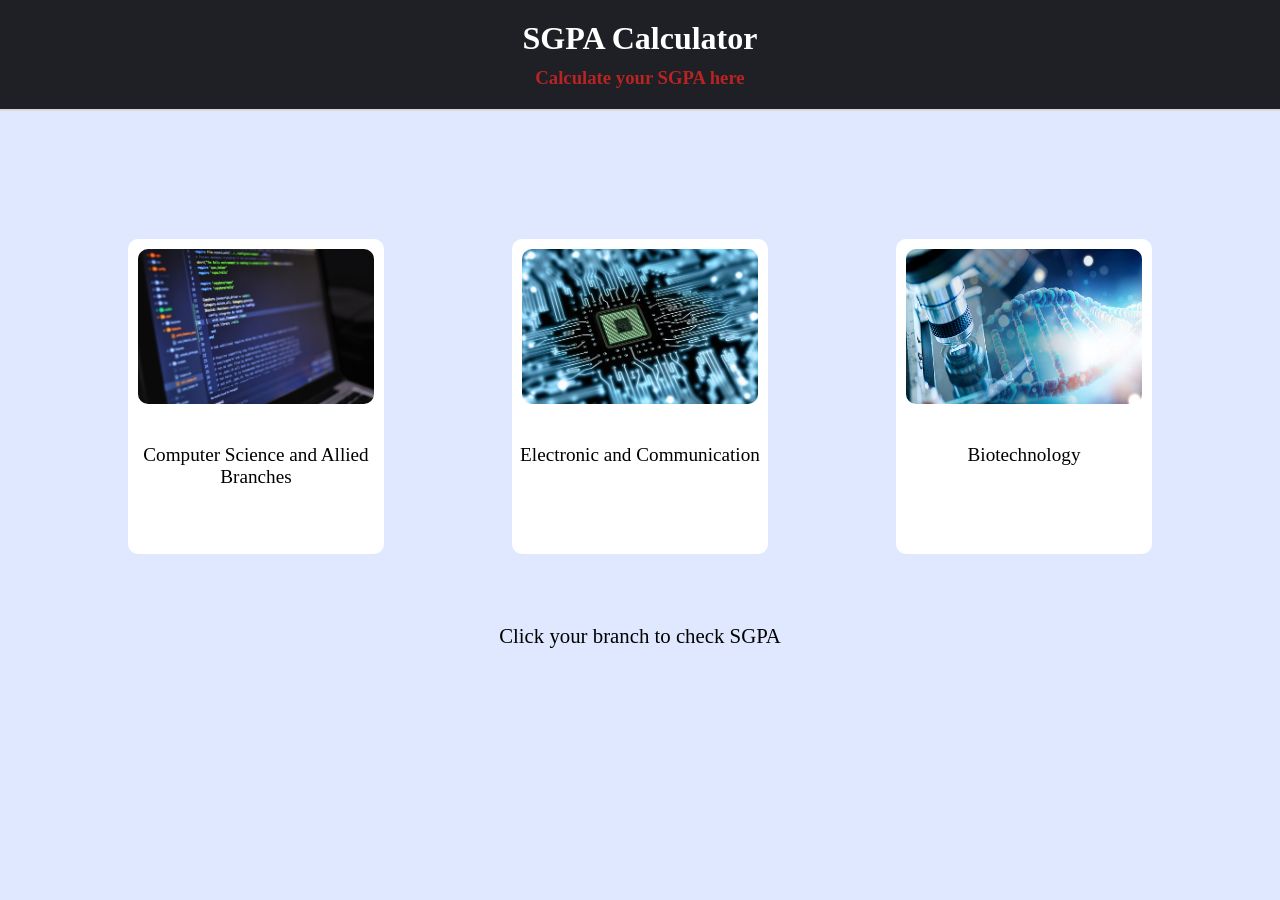
<file: index.html>
<!DOCTYPE html>
<html lang="en">

<head>
    <meta charset="UTF-8">
    <meta name="viewport" content="width=device-width, initial-scale=1.0">
    <title>SGPA-Calculator</title>
    <link rel="stylesheet" href="style.css">
</head>

<body>

    <head>
        <div class="head-box">
            <div class="main-head">
                <h1>SGPA Calculator</h1>
            </div>
            <div class="sub-main">
                <h3>Calculate your SGPA here</h3>
            </div>
        </div>
    </head>

    <main>
        <div class="hero">
            <a href="cse.html" class="common-box">
                <div class="cse">
                    <div class="photos">
                        <img src="images/cse.jpeg" alt="CSE-image">
                    </div>
                    <div class="branch">
                        <p>Computer Science and Allied Branches</p>
                    </div>
                </div>
            </a>
            <a href="ece.html" class="common-box">
                <div class="ece">
                    <div class="photos">
                        <img src="images/ece.jpg" alt="ECE-image">
                    </div>
                    <div class="branch">
                        <p>Electronic and Communication</p>
                    </div>
                </div>
            </a>
            <a href="bt.html" class="common-box">
                <div class="bt">
                    <div class="photos">
                        <img src="images/bt.jpg" alt="BT-image">
                    </div>
                    <div class="branch">
                        <p>Biotechnology</p>
                    </div>
                </div>
            </a>
            <!-- <a href="eee.html" class="common-box">
                <div class="eee">
                    <div class="photos">
                        <img src="images/eee.png" alt="BT-image">
                    </div>
                    <div class="branch">
                        <p>Electrical and Electronics</p>
                    </div>
                </div>
            </a> -->
        </div>
    </main>
    <div class="message">
        <p>Click your branch to check SGPA</p>
    </div>
</body>

</html>
</file>
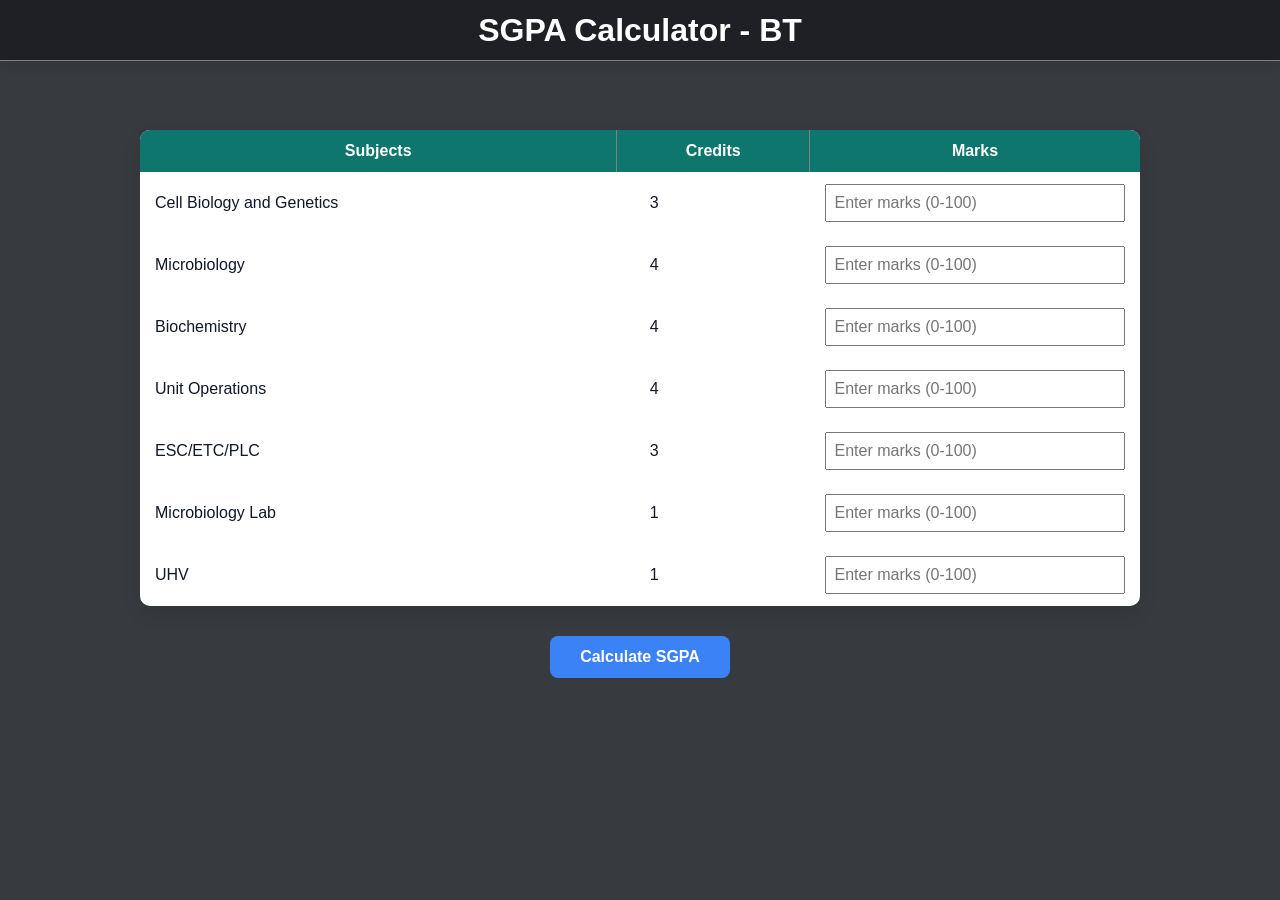
<file: bt.html>
<!DOCTYPE html>
<html lang="en">

<head>
    <meta charset="UTF-8">
    <meta name="viewport" content="width=device-width, initial-scale=1.0">
    <title>SGPA Calculator</title>
    <link rel="stylesheet" href="branch.css">
</head>

<body>
    <div class="navbar">
        <div class="nav-content">
            SGPA Calculator - BT
        </div>
    </div>

    <div class="hero">
        <div class="tables">
            <table>
                <tr>
                    <th>Subjects</th>
                    <th class="credits">Credits</th>
                    <th class="big-row">Marks</th>
                </tr>
                <tr>
                    <td>Cell Biology and Genetics</td>
                    <td>&nbsp;&nbsp;&nbsp;&nbsp;3</td>
                    <td><input type="number" min="0" max="100" placeholder="Enter marks (0-100)"></td>
                </tr>
                <tr>
                    <td>Microbiology</td>
                    <td>&nbsp;&nbsp;&nbsp;&nbsp;4</td>
                    <td><input type="number" min="0" max="100" placeholder="Enter marks (0-100)"></td>
                </tr>
                <tr>
                    <td>Biochemistry</td>
                    <td>&nbsp;&nbsp;&nbsp;&nbsp;4</td>
                    <td><input type="number" min="0" max="100" placeholder="Enter marks (0-100)"></td>
                </tr>
                <tr>
                    <td>Unit Operations</td>
                    <td>&nbsp;&nbsp;&nbsp;&nbsp;4</td>
                    <td><input type="number" min="0" max="100" placeholder="Enter marks (0-100)"></td>
                </tr>
                <tr>
                    <td>ESC/ETC/PLC</td>
                    <td>&nbsp;&nbsp;&nbsp;&nbsp;3</td>
                    <td><input type="number" min="0" max="100" placeholder="Enter marks (0-100)"></td>
                </tr>
                <tr>
                    <td>Microbiology Lab</td>
                    <td>&nbsp;&nbsp;&nbsp;&nbsp;1</td>
                    <td><input type="number" min="0" max="100" placeholder="Enter marks (0-100)"></td>
                </tr>
                <tr>
                    <td>UHV</td>
                    <td>&nbsp;&nbsp;&nbsp;&nbsp;1</td>
                    <td><input type="number" min="0" max="100" placeholder="Enter marks (0-100)"></td>
                </tr>
            </table>


            

            <div class="btn-container">
                <button class="submit-btn">Calculate SGPA</button>
            </div>

        </div>
    </div>
    <script src="script.js"></script>
</body>

</html>
</file>
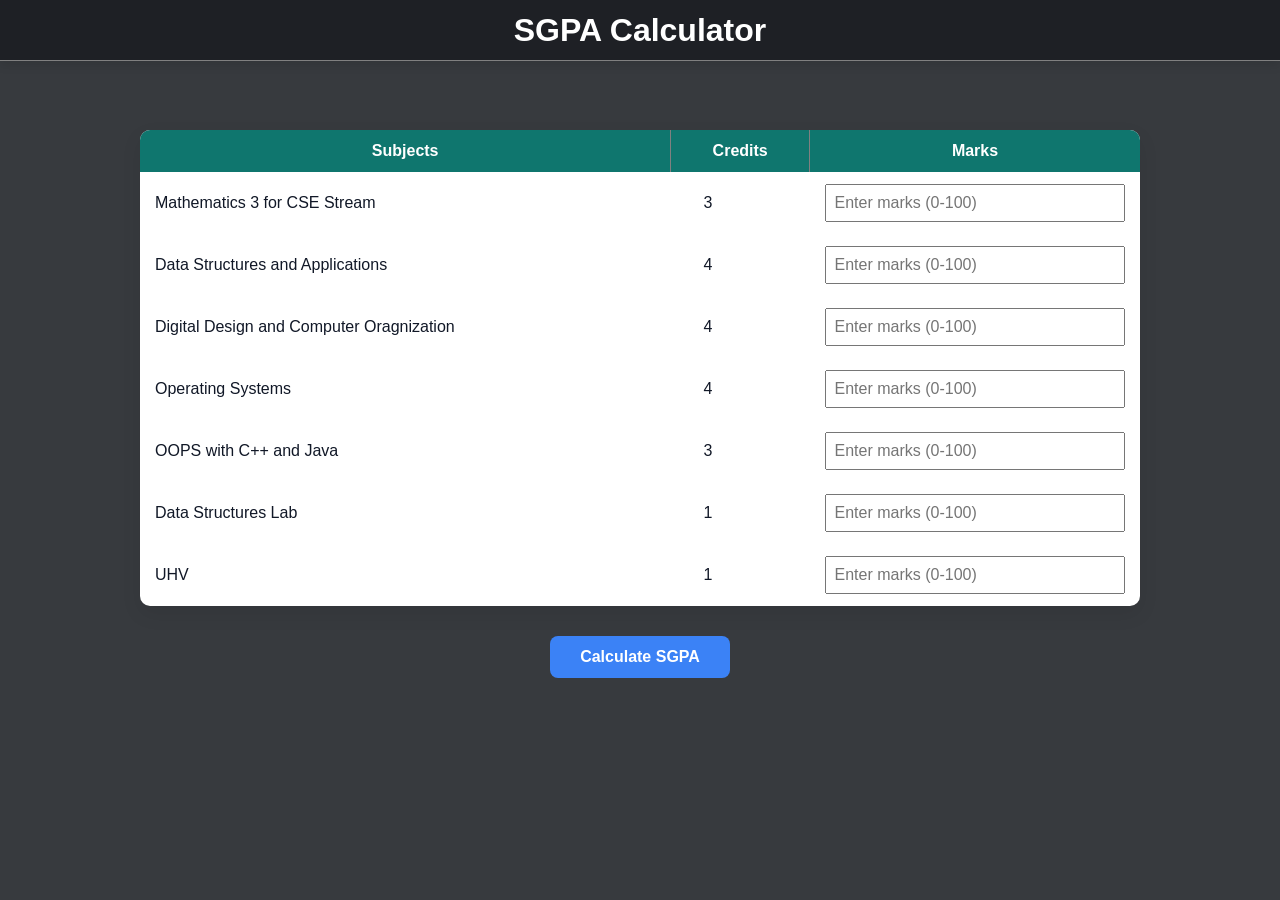
<file: cse.html>
<!DOCTYPE html>
<html lang="en">

<head>
    <meta charset="UTF-8">
    <meta name="viewport" content="width=device-width, initial-scale=1.0">
    <title>SGPA Calculator</title>
    <link rel="stylesheet" href="branch.css">
</head>

<body>
    <div class="navbar">
        <div class="nav-content">
            SGPA Calculator
        </div>
    </div>

    <div class="hero">
        <div class="tables">
            <table>
                <tr>
                    <th>Subjects</th>
                    <th class="credits">Credits</th>
                    <th class="big-row">Marks</th>
                </tr>
                <tr>
                    <td>Mathematics 3 for CSE Stream</td>
                    <td>&nbsp;&nbsp;&nbsp;&nbsp;3</td>
                    <td><input type="number" min="0" max="100" placeholder="Enter marks (0-100)"></td>
                </tr>
                <tr>
                    <td>Data Structures and Applications</td>
                    <td>&nbsp;&nbsp;&nbsp;&nbsp;4</td>
                    <td><input type="number" min="0" max="100" placeholder="Enter marks (0-100)"></td>
                </tr>
                <tr>
                    <td>Digital Design and Computer Oragnization</td>
                    <td>&nbsp;&nbsp;&nbsp;&nbsp;4</td>
                    <td><input type="number" min="0" max="100" placeholder="Enter marks (0-100)"></td>
                </tr>
                <tr>
                    <td>Operating Systems</td>
                    <td>&nbsp;&nbsp;&nbsp;&nbsp;4</td>
                    <td><input type="number" min="0" max="100" placeholder="Enter marks (0-100)"></td>
                </tr>
                <tr>
                    <td>OOPS with C++ and Java</td>
                    <td>&nbsp;&nbsp;&nbsp;&nbsp;3</td>
                    <td><input type="number" min="0" max="100" placeholder="Enter marks (0-100)"></td>
                </tr>
                <tr>
                    <td>Data Structures Lab</td>
                    <td>&nbsp;&nbsp;&nbsp;&nbsp;1</td>
                    <td><input type="number" min="0" max="100" placeholder="Enter marks (0-100)"></td>
                </tr>
                <tr>
                    <td>UHV</td>
                    <td>&nbsp;&nbsp;&nbsp;&nbsp;1</td>
                    <td><input type="number" min="0" max="100" placeholder="Enter marks (0-100)"></td>
                </tr>
            </table>


            

            <div class="btn-container">
                <button class="submit-btn">Calculate SGPA</button>
            </div>

        </div>
    </div>
    <script src="script.js"></script>
</body>

</html>
</file>
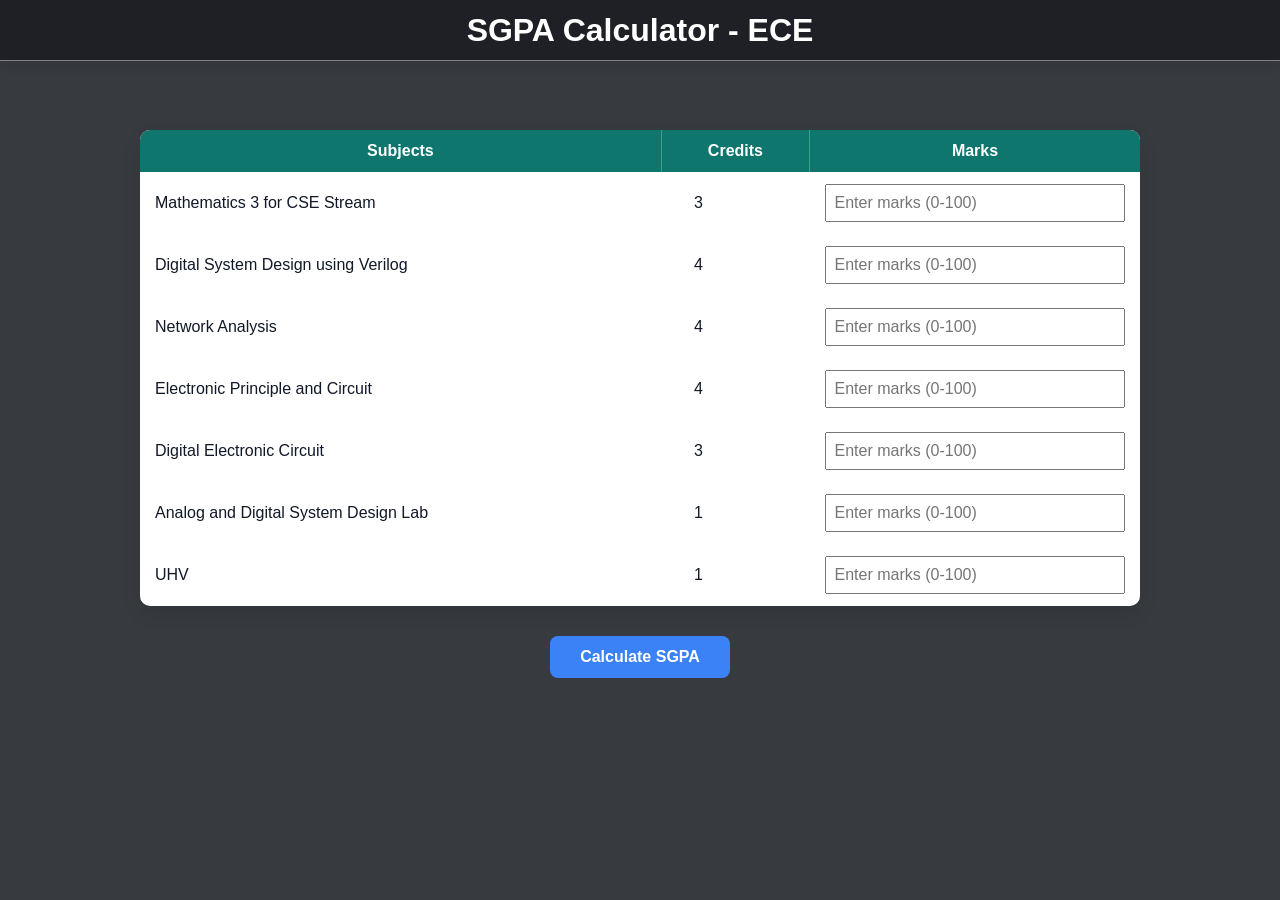
<file: ece.html>
<!DOCTYPE html>
<html lang="en">

<head>
    <meta charset="UTF-8">
    <meta name="viewport" content="width=device-width, initial-scale=1.0">
    <title>SGPA Calculator</title>
    <link rel="stylesheet" href="branch.css">
</head>

<body>
    <div class="navbar">
        <div class="nav-content">
            SGPA Calculator - ECE
        </div>
    </div>

    <div class="hero">
        <div class="tables">
            <table>
                <tr>
                    <th>Subjects</th>
                    <th class="credits">Credits</th>
                    <th class="big-row">Marks</th>
                </tr>
                <tr>
                    <td>Mathematics 3 for CSE Stream</td>
                    <td>&nbsp;&nbsp;&nbsp;&nbsp;3</td>
                    <td><input type="number" min="0" max="100" placeholder="Enter marks (0-100)"></td>
                </tr>
                <tr>
                    <td>Digital System Design using Verilog</td>
                    <td>&nbsp;&nbsp;&nbsp;&nbsp;4</td>
                    <td><input type="number" min="0" max="100" placeholder="Enter marks (0-100)"></td>
                </tr>
                <tr>
                    <td>Network Analysis</td>
                    <td>&nbsp;&nbsp;&nbsp;&nbsp;4</td>
                    <td><input type="number" min="0" max="100" placeholder="Enter marks (0-100)"></td>
                </tr>
                <tr>
                    <td>Electronic Principle and Circuit</td>
                    <td>&nbsp;&nbsp;&nbsp;&nbsp;4</td>
                    <td><input type="number" min="0" max="100" placeholder="Enter marks (0-100)"></td>
                </tr>
                <tr>
                    <td>Digital Electronic Circuit</td>
                    <td>&nbsp;&nbsp;&nbsp;&nbsp;3</td>
                    <td><input type="number" min="0" max="100" placeholder="Enter marks (0-100)"></td>
                </tr>
                <tr>
                    <td>Analog and Digital System Design Lab</td>
                    <td>&nbsp;&nbsp;&nbsp;&nbsp;1</td>
                    <td><input type="number" min="0" max="100" placeholder="Enter marks (0-100)"></td>
                </tr>
                <tr>
                    <td>UHV</td>
                    <td>&nbsp;&nbsp;&nbsp;&nbsp;1</td>
                    <td><input type="number" min="0" max="100" placeholder="Enter marks (0-100)"></td>
                </tr>
            </table>


            

            <div class="btn-container">
                <button class="submit-btn">Calculate SGPA</button>
            </div>

        </div>
    </div>
    <script src="script.js"></script>
</body>

</html>
</file>
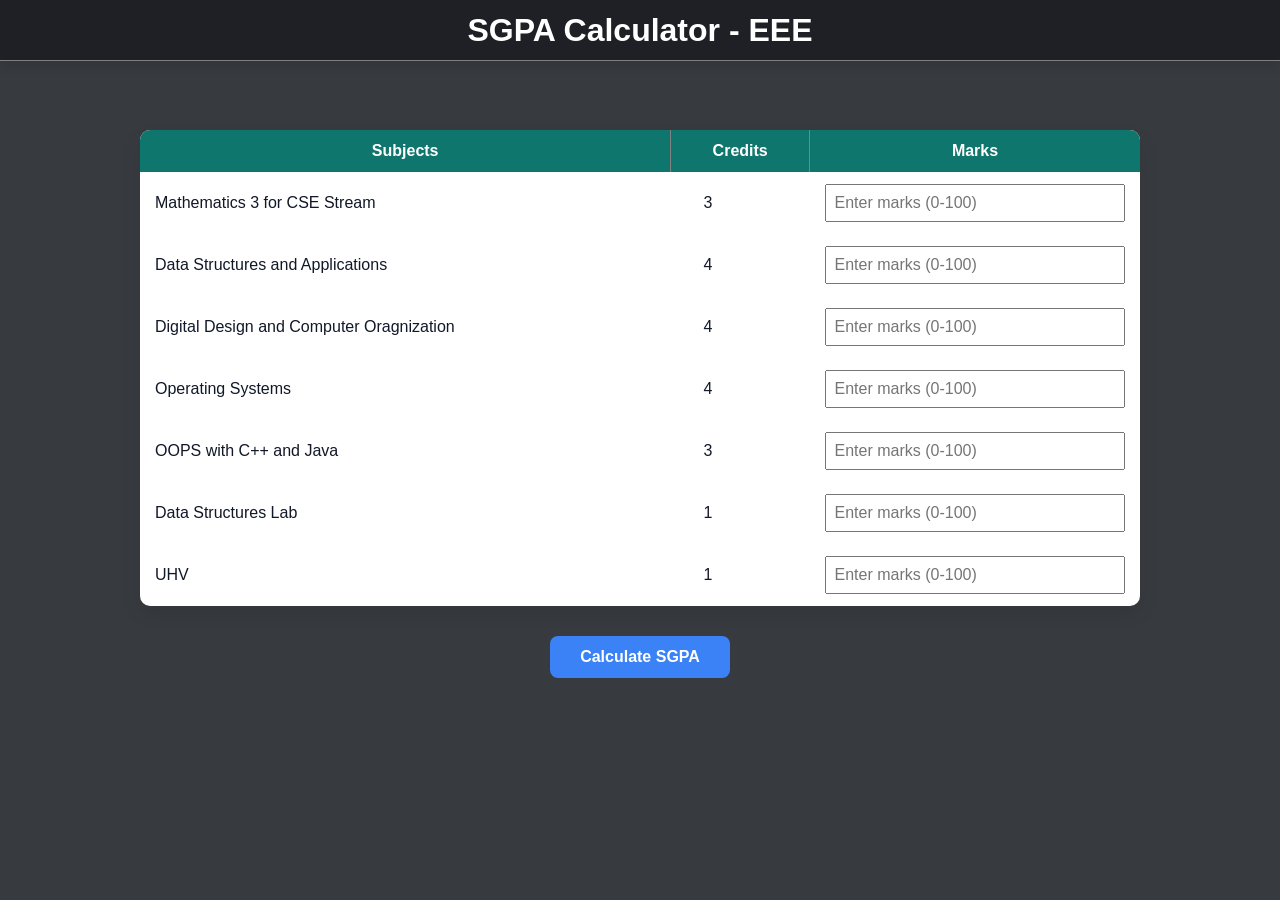
<file: eee.html>
<!DOCTYPE html>
<html lang="en">

<head>
    <meta charset="UTF-8">
    <meta name="viewport" content="width=device-width, initial-scale=1.0">
    <title>SGPA Calculator</title>
    <link rel="stylesheet" href="branch.css">
</head>

<body>
    <div class="navbar">
        <div class="nav-content">
            SGPA Calculator - EEE
        </div>
    </div>

    <div class="hero">
        <div class="tables">
            <table>
                <tr>
                    <th>Subjects</th>
                    <th class="credits">Credits</th>
                    <th class="big-row">Marks</th>
                </tr>
                <tr>
                    <td>Mathematics 3 for CSE Stream</td>
                    <td>&nbsp;&nbsp;&nbsp;&nbsp;3</td>
                    <td><input type="number" min="0" max="100" placeholder="Enter marks (0-100)"></td>
                </tr>
                <tr>
                    <td>Data Structures and Applications</td>
                    <td>&nbsp;&nbsp;&nbsp;&nbsp;4</td>
                    <td><input type="number" min="0" max="100" placeholder="Enter marks (0-100)"></td>
                </tr>
                <tr>
                    <td>Digital Design and Computer Oragnization</td>
                    <td>&nbsp;&nbsp;&nbsp;&nbsp;4</td>
                    <td><input type="number" min="0" max="100" placeholder="Enter marks (0-100)"></td>
                </tr>
                <tr>
                    <td>Operating Systems</td>
                    <td>&nbsp;&nbsp;&nbsp;&nbsp;4</td>
                    <td><input type="number" min="0" max="100" placeholder="Enter marks (0-100)"></td>
                </tr>
                <tr>
                    <td>OOPS with C++ and Java</td>
                    <td>&nbsp;&nbsp;&nbsp;&nbsp;3</td>
                    <td><input type="number" min="0" max="100" placeholder="Enter marks (0-100)"></td>
                </tr>
                <tr>
                    <td>Data Structures Lab</td>
                    <td>&nbsp;&nbsp;&nbsp;&nbsp;1</td>
                    <td><input type="number" min="0" max="100" placeholder="Enter marks (0-100)"></td>
                </tr>
                <tr>
                    <td>UHV</td>
                    <td>&nbsp;&nbsp;&nbsp;&nbsp;1</td>
                    <td><input type="number" min="0" max="100" placeholder="Enter marks (0-100)"></td>
                </tr>
            </table>


            

            <div class="btn-container">
                <button class="submit-btn">Calculate SGPA</button>
            </div>

        </div>
    </div>
    <script src="script.js"></script>
</body>

</html>
</file>
<file: style.css>
* {
    margin: 0;
    padding: 0;
    box-sizing: border-box;
}

body {
    background-color: #DFE8FE;
    color: white;
}

/* Head */

.main-head {
    text-align: center;
   padding-top: 20px;
}

.sub-main {
    text-align: center;
    margin-top: 10px;
    margin-bottom: 20px;
    color: rgb(184, 35, 35);
}

.head-box {
    border-bottom: 2px solid rgb(218, 216, 216);
    background-color: #1E2025;
}

/* hero section */

.hero {
    display: flex;
    justify-content: space-evenly;
    margin-top: 10%;
}


.common-box {
    height: 35vh;
    width: 20%;
    /* border: 2px solid transparent; */
    color: black;
    text-decoration: none;
    background-color: #ffffff;
    border-radius: 10px;
}

img{
    height: 175px;
    width: 100%;
    border-radius: 20px;
    padding: 10px;
}

.branch {
    text-align: center;
    margin-top: 10%;
    font-size: 1.2rem;
}

/* message */

.message p{
    height: 50px;
    /* border: 2px solid black; */
    margin: 20px;
    text-align: center;
    padding: 50px;
    font-size: 1.3rem;
    color: black;
}

/* responsiveness */

/* ===== Responsive + Smaller Boxes (All in One) ===== */

@media (max-width: 1200px) {

.hero {
    flex-wrap: wrap;
    justify-content: center;
    gap: 20px;
}

.common-box {
    width: 18%;
    margin-bottom: 20px;
}

img {
    height: 150px;
}

}

/* ===== Tablet ===== */

@media (max-width: 992px) {

.common-box {
    width: 30%;
}

img {
    height: 140px;
}

}

/* ===== Mobile ===== */

@media (max-width: 500px) {

.hero {
    margin-top: 20%;
    justify-content: center;
}

.common-box {
    width: 70%;
    height: 245px;
}

.branch {
    font-size: 1rem;
}

img {
    height: 130px;
}

.main-head {
    font-size: 1.4rem;
}

.sub-main {
    font-size: 1rem;
}

.message p {
    padding-top: 20px;
    font-size: 1rem;
}

}

/* ===== Small Mobile ===== */

@media (max-width: 400px) {

.common-box {
    width: 85%;
}

img {
    height: 120px;
}

.main-head {
    font-size: 1.2rem;
}

.sub-main {
    font-size: 0.9rem;
}

.branch {
    font-size: 1rem;
}

}
</file>
<file: branch.css>
* {
    margin: 0;
    border: border-box;
    list-style: none;
}

/* navbar */

.navbar {
    border-bottom: 1px solid gray;
    background-color: red;
    position: fixed;
    width: 100%;
    height: 60px;
    display: flex;
    justify-content: center;
    align-items: center;
}

.nav-content {
    font-size: 2rem;
}

/* hero */

.hero {
    display: flex;
    justify-content: center;
}

.tables {
    margin-top: 130px;
    font-size: 1rem;
}



.tables table th {
    background-color: #009879;
    color: white;
    text-align: center;
    font-weight: bold;
    /* border-radius: 10px; */
}

.credits {
    border-left: 1px solid grey;
    border-right: 1px solid grey;
}

.tables th ,
.tables td {
    padding: 12px 15px;
}

/* Make the Marks column wider */
.tables table th:nth-child(3),
.tables table td:nth-child(3) {
    width: 300px;   /* Adjust width as needed */
}

/* Make the input fields wider */
.tables table td:nth-child(3) input {
    width: 100%;
    padding: 8px;
    font-size: 1rem;
    box-sizing: border-box;
}

.submit-btn {
    background-color: #8a2be2;
    color: white;
    border: none;
    padding: 12px 30px;
    font-size: 1rem;
    border-radius: 8px;
    cursor: pointer;
    transition: 0.3s;
}

.submit-btn:hover {
    background-color: #6a1bbd;
    transform: scale(1.05);
}

 /* color */

body {
    margin: 0;
    font-family: 'Segoe UI', Arial, sans-serif;
    background-color: #373a3e;   /* soft light gray */
    color: #111827;
}
.navbar {
    background-color: #1e2025;   /* deep academic blue */
    color: white;
    height: 60px;
    display: flex;
    justify-content: center;
    align-items: center;
    font-size: 1.6rem;
    font-weight: 600;
    box-shadow: 0 4px 10px rgba(0, 0, 0, 0.1);
}
.tables table {
    background-color: white;
    border-radius: 10px;
    overflow: hidden;
    box-shadow: 0 8px 20px rgba(0, 0, 0, 0.08);
}
.tables table th {
    background-color: #0F766E;   /* muted teal */
    color: white;
    font-weight: 600;
}
.submit-btn {
    background-color: #1E3A8A;
    color: white;
    border: none;
    padding: 12px 32px;
    font-size: 1rem;
    border-radius: 6px;
    cursor: pointer;
    font-weight: 600;
    transition: 0.2s ease;
}

.submit-btn:hover {
    background-color: #162d6b;
}


/* submit botton */

.btn-container {
    display: flex;
    justify-content: center;
    margin-top: 30px;
}

.submit-btn {
    background-color: #3B82F6;   /* Accent blue */
    color: white;
    border: none;
    padding: 12px 30px;
    font-size: 1rem;
    border-radius: 8px;
    cursor: pointer;
    transition: 0.3s ease;
}

.submit-btn:hover {
    background-color: #2563EB;
    transform: scale(1.05);
}

.result h2 {
    color: white;
}

/* Responsive */

/* ============================= */
/* RESPONSIVE DESIGN */
/* ============================= */

/* Make table scrollable on small screens */
.tables {
    width: 95%;
    max-width: 1000px;
}

.tables table {
    width: 100%;
    border-collapse: collapse;
}

/* Mobile Devices */
@media (max-width: 768px) {

    .navbar {
        font-size: 1.2rem;
        height: 55px;
        text-align: center;
        padding: 0 10px;
    }

    .tables {
        margin-top: 100px;
        font-size: 0.95rem;
        overflow-x: auto;   /* Enables horizontal scroll if needed */
    }

    .tables table th,
    .tables table td {
        padding: 8px;
    }

    .tables table th:nth-child(3),
    .tables table td:nth-child(3) {
        width: 180px;
    }

    .tables table td:nth-child(3) input {
        font-size: 0.9rem;
        padding: 6px;
    }

    .submit-btn {
        width: 100%;
        max-width: 300px;
        padding: 10px;
        font-size: 0.9rem;
    }
}

/* Extra Small Devices */
@media (max-width: 480px) {

    .nav-content {
        font-size: 1rem;
    }

    .tables {
        font-size: 0.85rem;
    }

    .tables table th:nth-child(3),
    .tables table td:nth-child(3) {
        width: 150px;
    }

    .submit-btn {
        font-size: 0.85rem;
        padding: 8px;
    }
}
</file>
